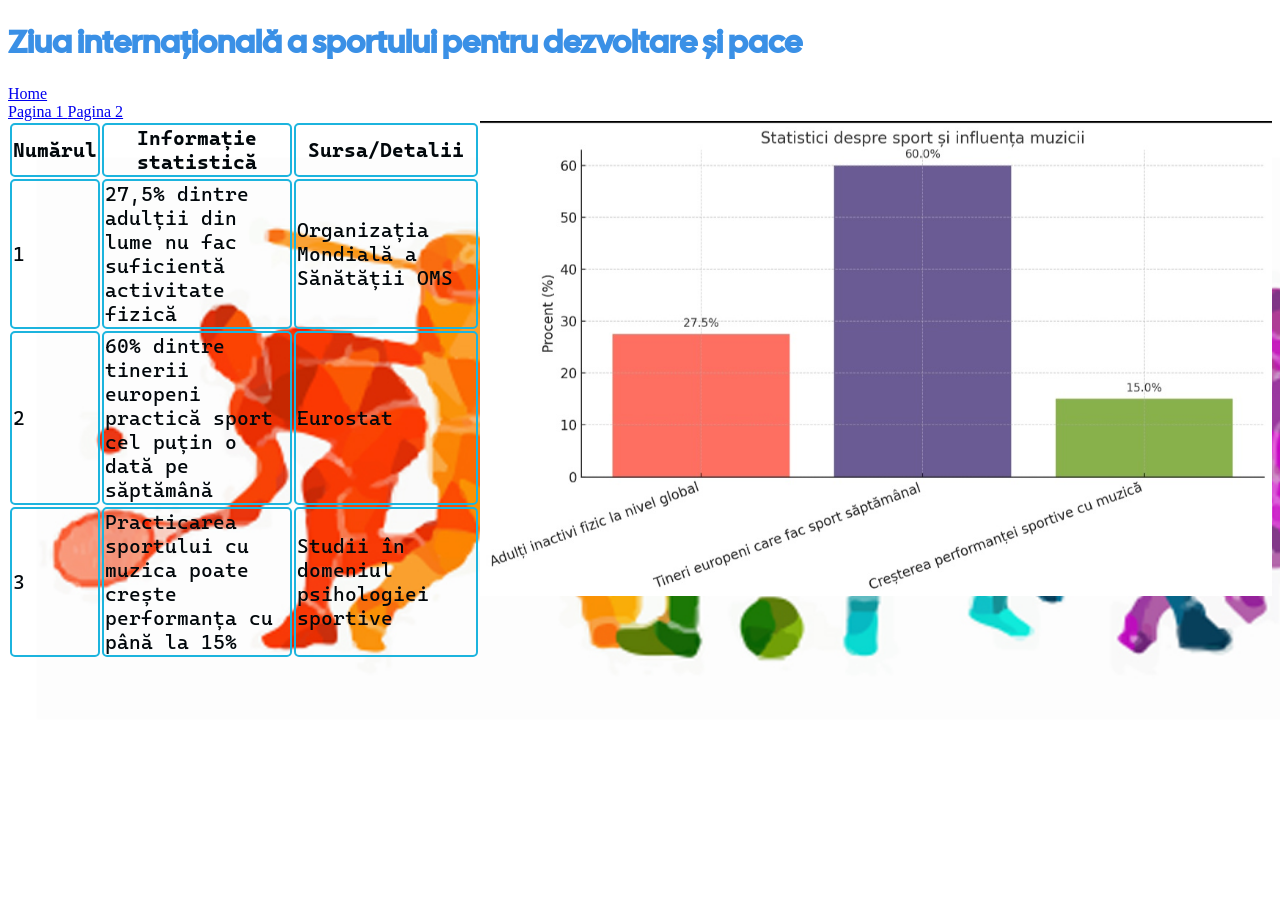
<file: pages/page2.html>
<!DOCTYPE html>
<html lang="en">
<head>
    <meta charset="UTF-8">
    <meta name="viewport" content="width=device-width, initial-scale=1.0">
    <title>Sportul</title>
    <link rel="stylesheet" href="../css/style.css">
</head>
<body>
    <h1> Ziua internațională a sportului pentru dezvoltare și pace </h1>
    <nav>
         <a href="../index.html"> Home</a> 
        <br> <a href="page1.html">Pagina 1  </a>
        <a href="page2.html">Pagina 2  </a>
    </nav> 
    <table>
        <tr>
           <th>Numărul </th>
           <th>Informație statistică</th> 
           <th>Sursa/Detalii </th>
        </tr>
        <tr>
          <b>  <td>1</td>   
            <td>27,5% dintre adulții din lume nu fac suficientă activitate fizică</td>
            <td>Organizația Mondială a Sănătății OMS</td>
        </tr>
        <tr>
            <td>2</td>
            <td>60% dintre tinerii europeni practică sport cel puțin o dată pe săptămână</td>
            <td>Eurostat</td>
        </tr>
        <tr>
            <td>3</td>
            <td>Practicarea sportului cu muzica poate crește performanța cu până la 15%</td>
            <td>Studii în domeniul psihologiei sportive</td>
        </tr>
    </b> 
            <img src="../images/poza1.jpg">
        
</body>
</html>
</file>
<file: css/style.css>
@import url('https://fonts.googleapis.com/css2?family=Cal+Sans&display=swap');
@import url('https://fonts.googleapis.com/css2?family=Cascadia+Mono:ital,wght@0,200..700;1,200..700&display=swap');


body {
    background-image : url("../images/3image.jpg") ;
    background-repeat: no-repeat;
    background-attachment: fixed;
    background-size : 1565px;
}

h1 {
    text-align: left;
    font-family: "Cal Sans", sans-serif;
    color: rgb(58, 144, 230);
    font-size: 200%;
}

h2 {
    text-align: left;
    color: rgb(28, 5, 58);
    font-size: 135%;
    font-family: "Cascadia Mono", sans-serif ;
}

h3 {
    color: rgb(224, 152, 57);
    font-size: 150%;
}

h5 {
    text-align: center;
    color: rgb(217, 139, 37);
    font-size: 30px;
   
}

h6 {
    text-align: left;
    color:rgb(83, 51, 9) ;
    font-family: "Cascadia Mono", sans-serif;
    font-size: 20px;
}


th,td {
    border: 2px solid rgb(28, 180, 222);
    border-radius: 5px;

}
img {
    height: 475px;   
    float: right;
    
}
tr{
    color: rgb(2, 8, 12);
    font-size: 20px;
    font-family:"Cascadia Mono", sans-serif ;
}
</file>
